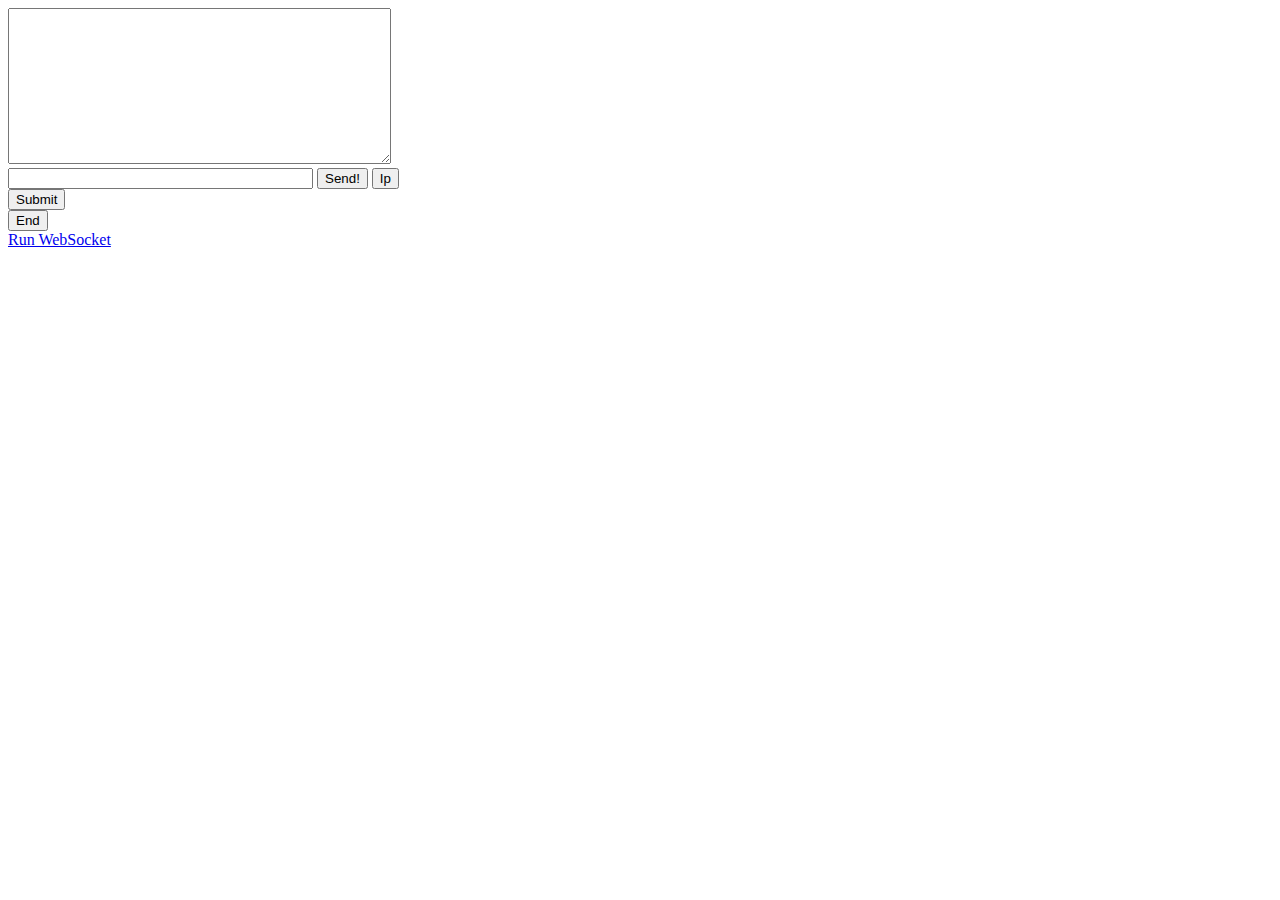
<file: chat-web/src/main/wschat.html>
<!DOCTYPE html>
<html>
    <head>
        <meta charset="utf-8">
        <title>Chat</title>
        <script type="text/javascript">

              var ws = new WebSocket("ws://155.158.132.178:8080/chat-web/chatservlet");

              ws.onopen = function()
               {
               };

               ws.onmessage = function (evt) 
               { 
                  var received_msg = evt.data;
                  document.getElementById("chatlog").textContent += received_msg + "\n";
               };
        
               ws.onclose = function()
               { 
                  // websocket is closed.
                  //alert("Connection is closed..."); 
               };

           function WebSocketTest()
           {
            if ("WebSocket" in window)
            {
               alert("WebSocket is supported by your Browser!");
            }
            else
            {
               alert("WebSocket NOT supported by your Browser!");
            }

         }
          function postToServer(){
               ws.send(document.getElementById("msg").value);
              document.getElementById("msg").value = "";
          }
          
          function closeConnect(){
              ws.close();
          }

          function login(){
              ws.doGet();
              if (ws.getStatusLogining())
              {
                alert("IS OK");
              }
          }
      </script>
    </head>
    <body>
        <textarea id="chatlog" rows="10" cols="45" readonly></textarea><br/>
        <input id="msg" size="35" type="text" />
        <button type="submit" id="sendButton" onClick="postToServer()">Send!</button>
        <button type="submit" id="sendButton" onClick="getIp()">Ip</button>
        <form action="GetCookie" method="GET">
         <input type="submit" value="Submit" />
        </form>
        <button type="submit" id="sendButton" onClick="closeConnect()">End</button>

        <div id="sse">
         <a href="javascript:WebSocketTest()">Run WebSocket</a>
        </div>

    </body>
</html>
</file>
